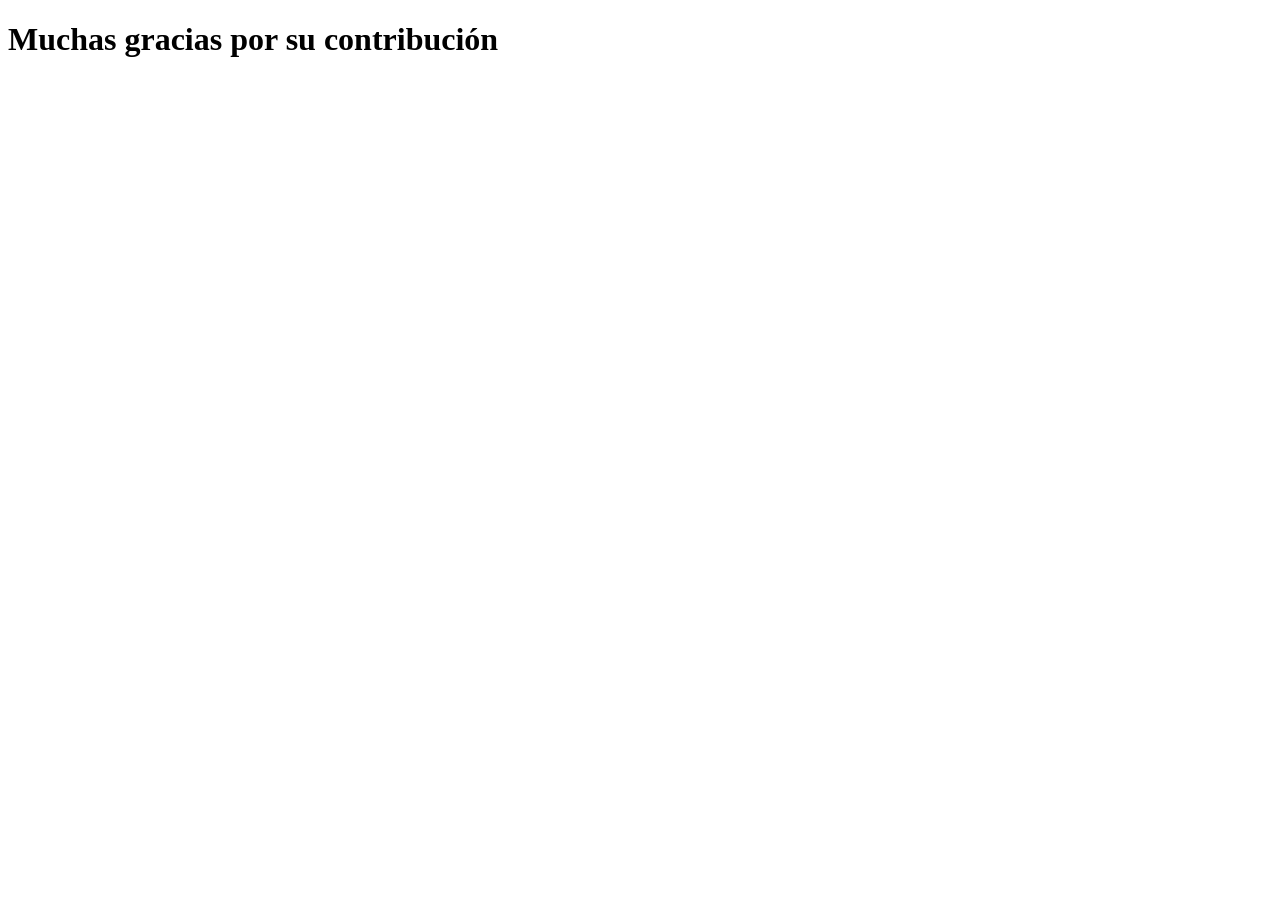
<file: agradecimientos.html>
<!DOCTYPE html>
<html lang="en">

<head>
    <meta charset="UTF-8">
    <meta name="viewport" content="width=device-width, initial-scale=1.0">
    <script src="https://code.jquery.com/jquery-3.7.1.min.js"></script>
    <title>Gracias por contribuir</title>
</head>

<body>
    <h1 class=""> Muchas gracias por su contribución </h2>
        <div id="contenedor-datos">

        </div>
</body>
<script src="./src/index.js"></script>

</html>
</file>
